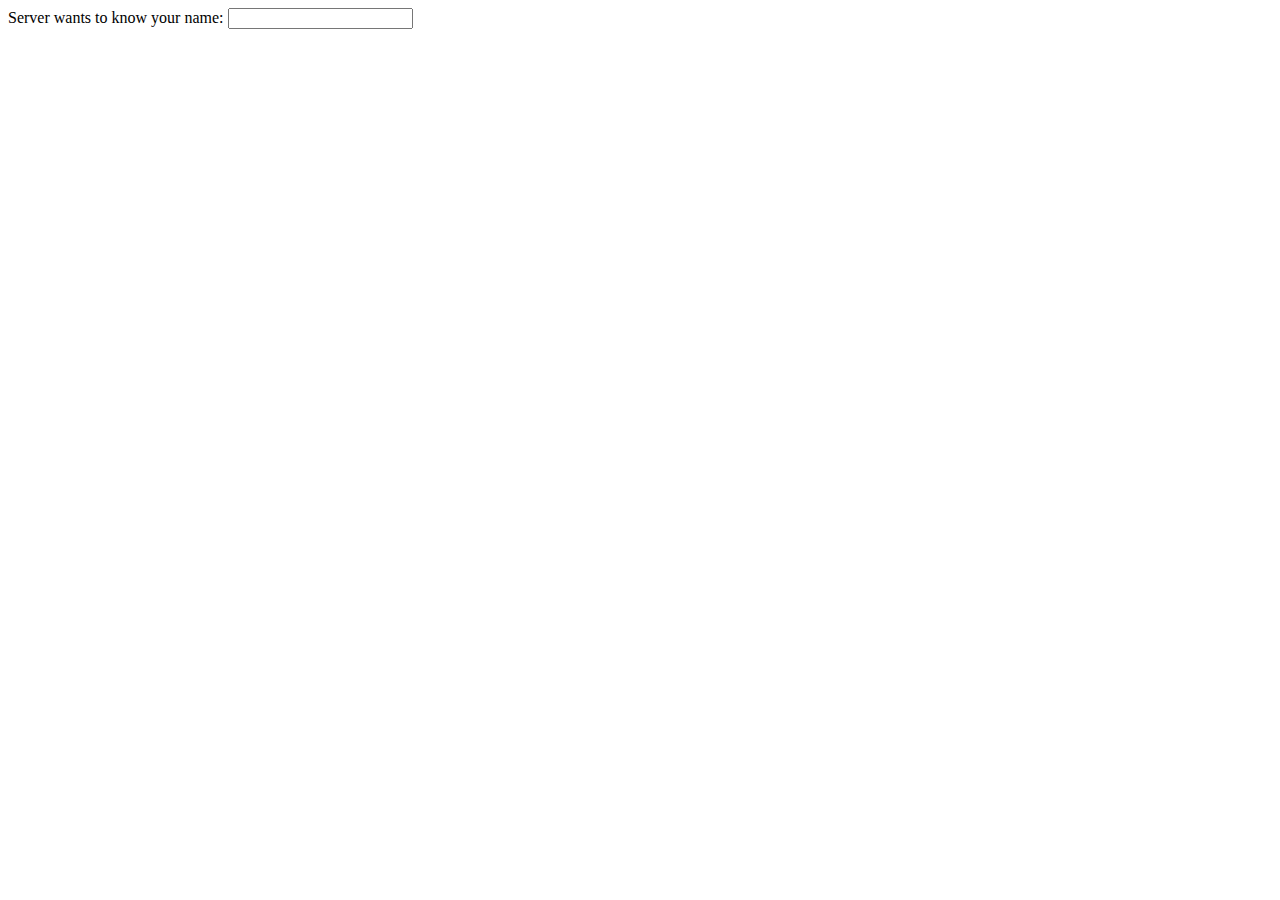
<file: quickstart/index.html>
<!DOCTYPE html PUBLIC "-//W3C//DTD XHTML 1.0 Transitional//EN"
 "http://www.w3.org/TR/xhtml1/DTD/xhtml1-transitional.dtd">
        <html xmlns="http://www.w3.org/1999/xhtml">
            <head>
                <title>AJAX with PHP, 2nd Edition: Quickstart</title>
                <script type="text/javascript" src="quickstart.js"></script>
            </head>
            <body onload='process()'>
              Server wants to know your name:
                <input type="text" id="myName"/>
                <div id="divMessage"/>
            </body>
        </html>
</file>
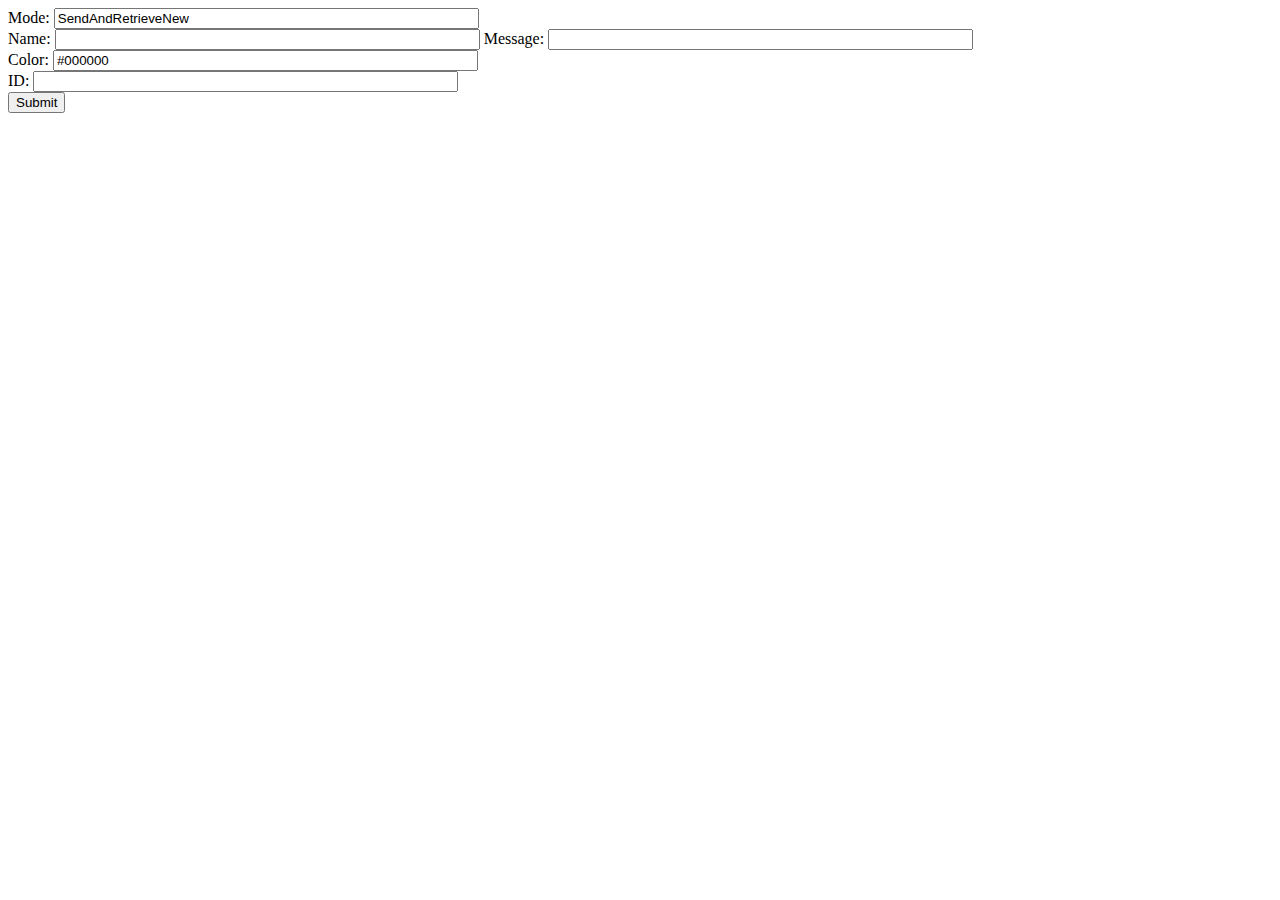
<file: chat/test.html>
<html>
    <head>
        <title>Testing</title>
    </head>
    <body>
        <form action="chat.php" method="post">
            Mode:
            <input type="text" name="mode" size="50"
                   value="SendAndRetrieveNew" />
            <br/>
            Name:
            <input type="text" name="name" size="50"/>
            Message:
            <input type="text" name="message" size="50" />
            <br/>
            Color:
            <input type="text" name="color" size="50" value="#000000"/>
            <br/>
            ID:
            <input type="text" name="id" size="50" />
            <br/>
            <input type="submit"/>
        </form>
    </body>
</html>
</file>
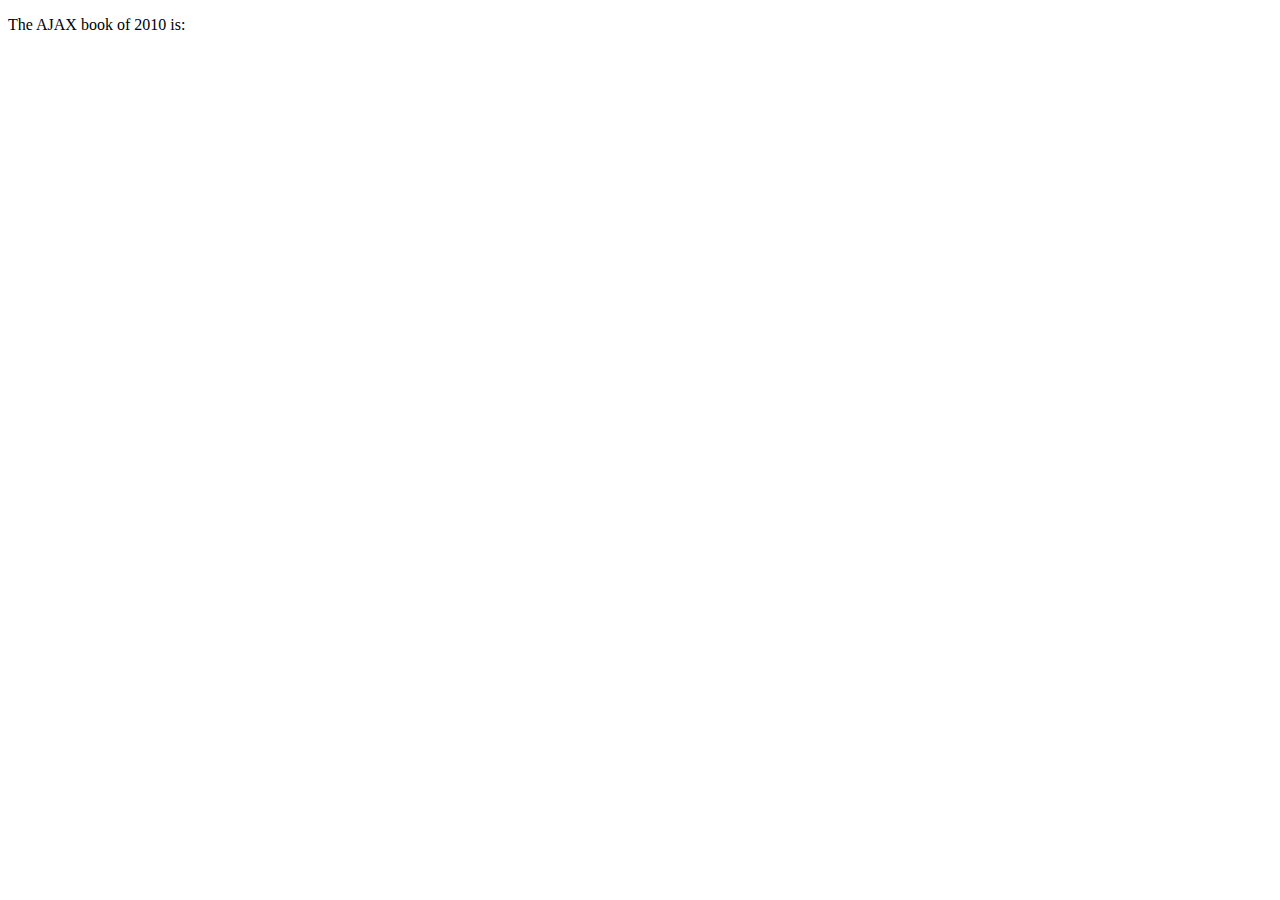
<file: php/phptest.html>
<!DOCTYPE html PUBLIC "-//W3C//DTD XHTML 1.1//EN"
        "http://www.w3.org/TR/xhtml11/DTD/xhtml11.dtd">
    <html xmlns="http://www.w3.org/1999/xhtml">
        <head>
            <title>
                AJAX Foundations: Using the PHP DOM to create an XML file
            </title>
            <script type="text/javascript" src="phptest.js"></script>
        </head>
        <body onload="process()">
            <p>The AJAX book of 2010 is:</p>
            <div id="myDivElement"/>
        </body>
    </html>
</file>
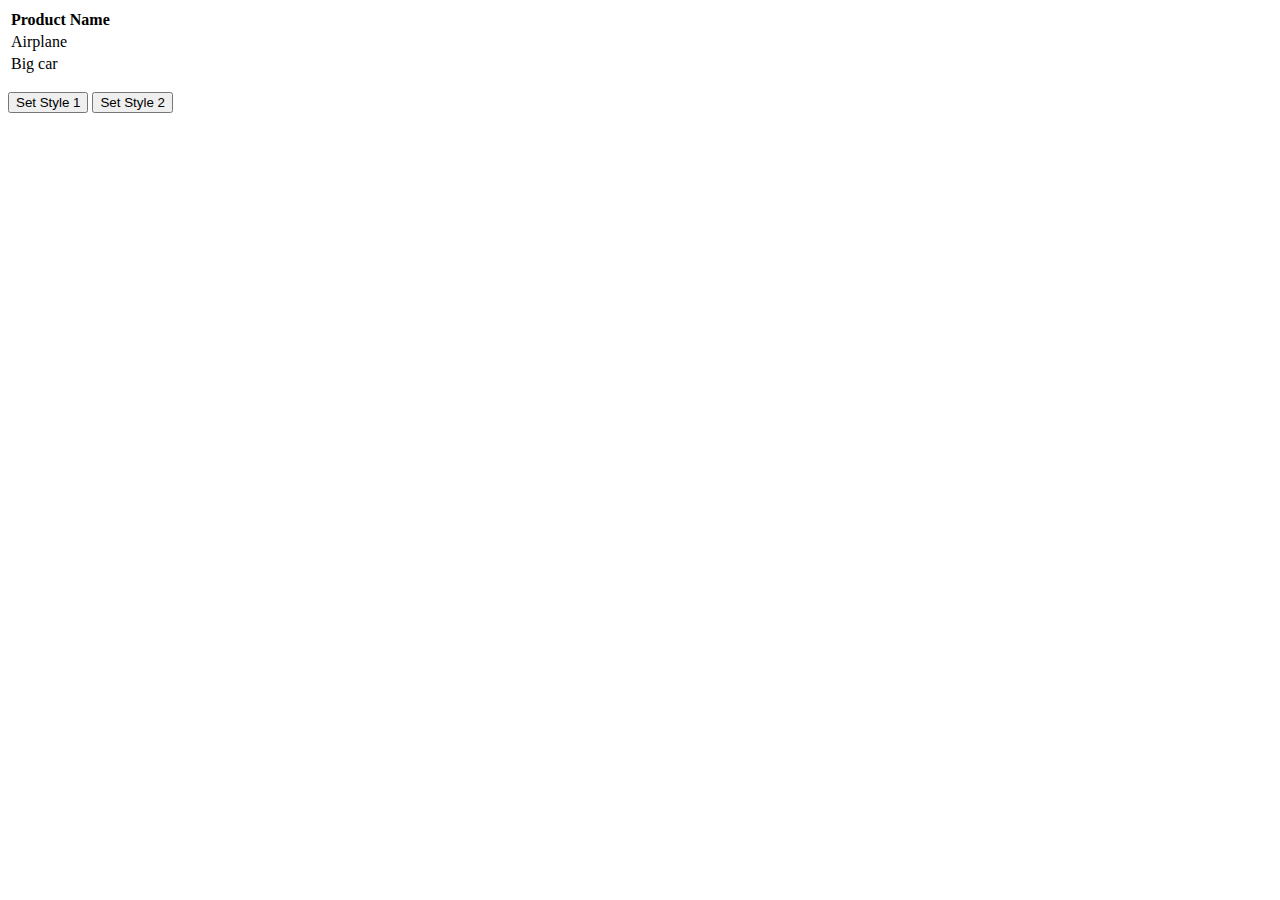
<file: javascript/css/cssdemo.html>
<!DOCTYPE html PUBLIC "-//W3C//DTD XHTML 1.1//EN"
        "http://www.w3.org/TR/xhtml11/DTD/xhtml11.dtd">
    <html>
        <head>
            <title>AJAX Foundations: JS and CSS demo</title>
            <script type="text/javascript" src="cssdemo.js"></script>
            <link href="cssdemo.css" type="text/css" rel="stylesheet"/>
        </head>
        <body>
            <table id="table">
                <tr>
                    <th id="tableHead">
                        Product Name
                    </th>
                </tr>
                <tr>
                    <td id="tableFirstLine">
                        Airplane
                    </td>
                </tr>
                <tr>
                    <td id="tableSecondLine">
                        Big car
                    </td>
                </tr>
            </table>
            <p>
                <input type="button" value="Set Style 1" onclick="setStyle1();"/>
                <input type="button" value="Set Style 2" onclick="setStyle2();"/>
            </p>
        </body>
    </html>
</file>
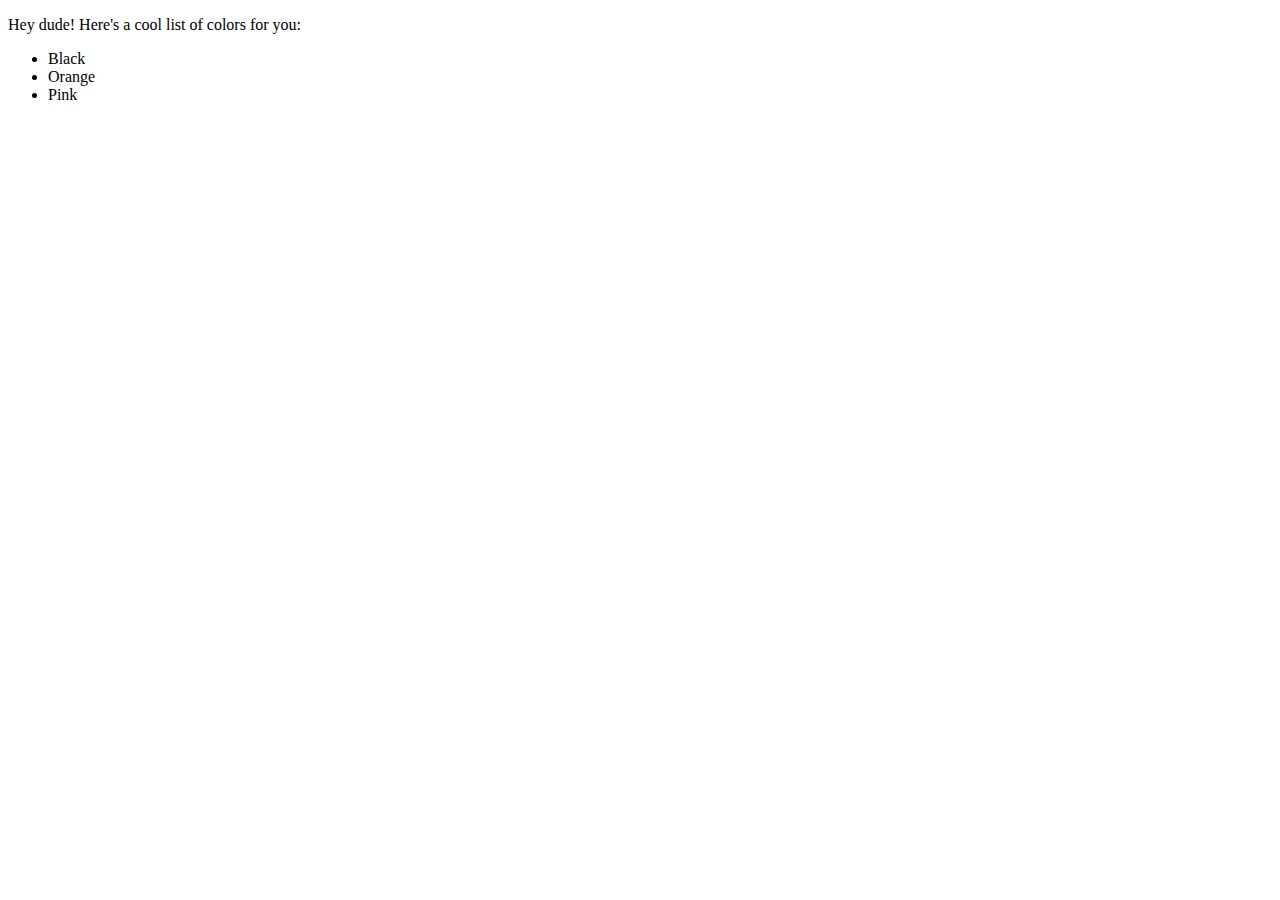
<file: javascript/events/events.html>
<!DOCTYPE html PUBLIC "-//W3C//DTD XHTML 1.1//EN"
  "http://www.w3.org/TR/xhtml11/DTD/xhtml11.dtd">
        <html>
            <head>
                <title>AJAX Foundations:JS Events and DOM</title>
                <script type="text/javascript" src="events.js"></script>
            </head>
            <body onload="process()">
                <p>Hey dude! Here's a cool list of colors for you:</p>
                <div id="myDivElement" />
            </body>
        </html>
</file>
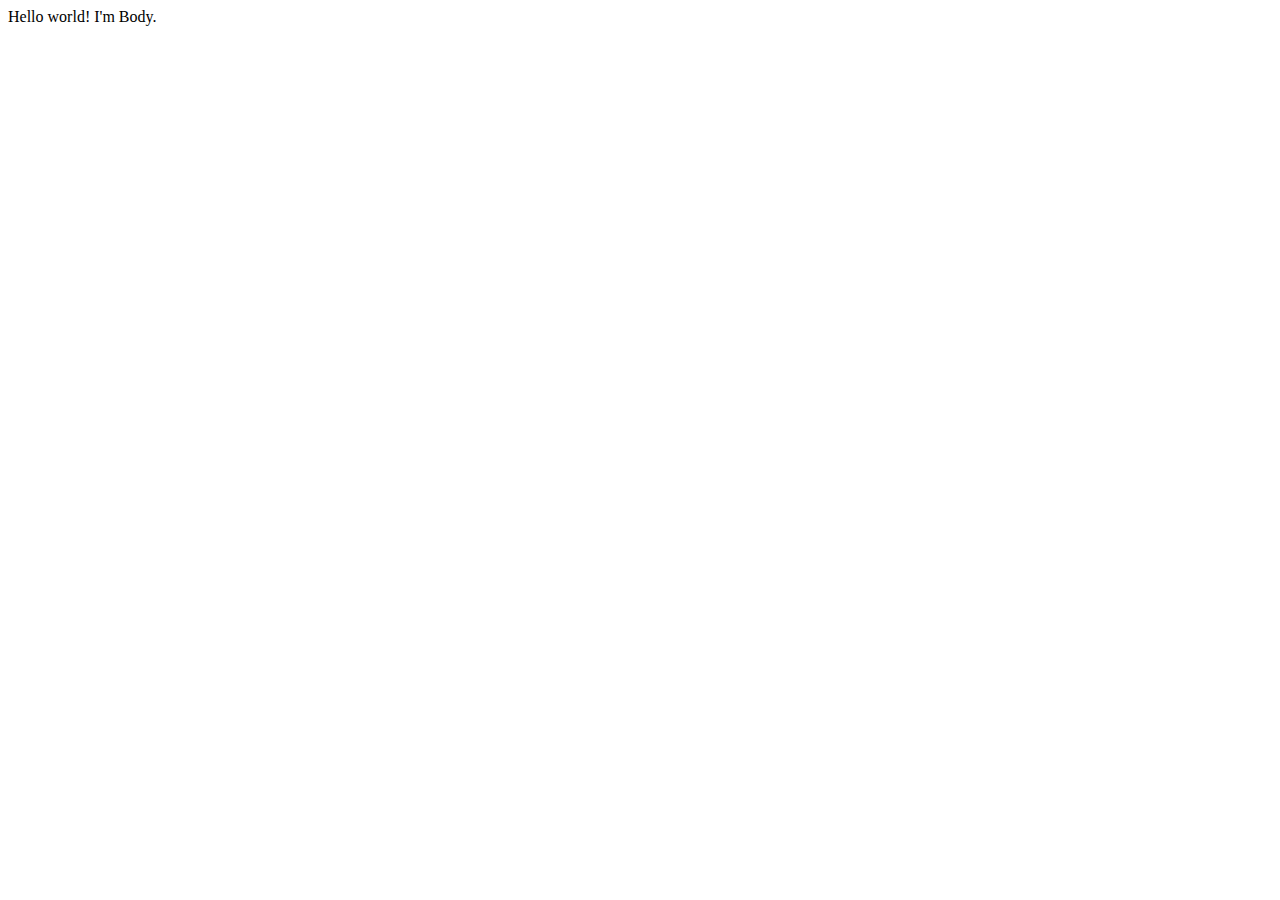
<file: javascript/jsdom/jsdom.html>
<!DOCTYPE html PUBLIC "-//W3C//DTD XHTML 1.1//EN"
  "http://www.w3.org/TR/xhtml11/DTD/xhtml11.dtd">
        <html>
            <head>
                <title>AJAX Fundations: JavaScript and DOM</title>
                <script type="text/javascript" src="jsdom.js"></script>
            </head>
            <body>
                I'm Body.
            </body>
        </html>
</file>
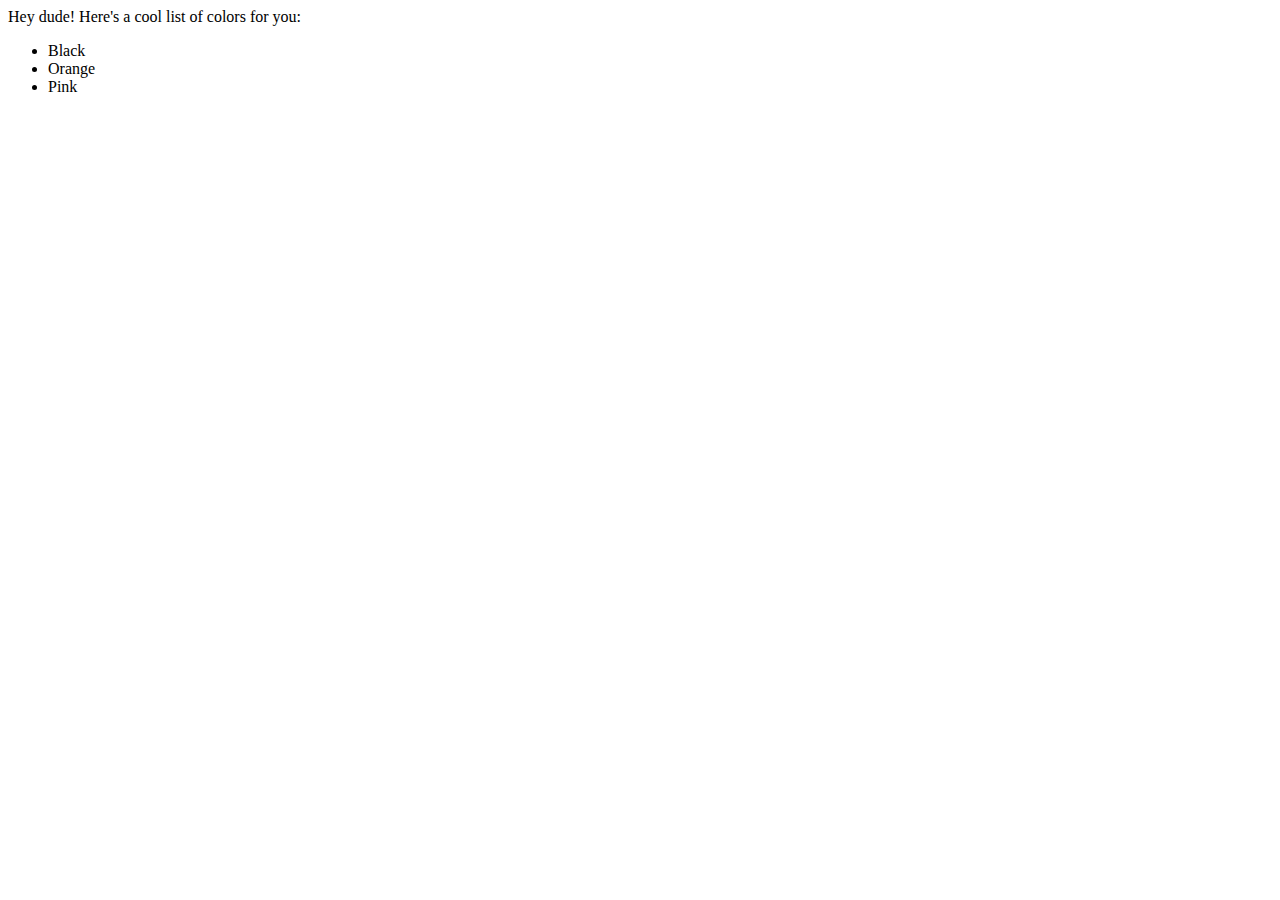
<file: javascript/jsdom2/jsdom2.html>
<!DOCTYPE html PUBLIC "-//W3C//DTD XHTML 1.1//EN"
        "http://www.w3.org/TR/xhtml11/DTD/xhtml11.dtd">
        <html>
            <head>
                <title>AJAX Foundations: More JS and DOM</title>
                <script type="text/javascript" src="jsdom2.js"></script>
            </head>
            <body onload="process()">
                <div id="myDivElement"/>
            </body>
        </html>
</file>
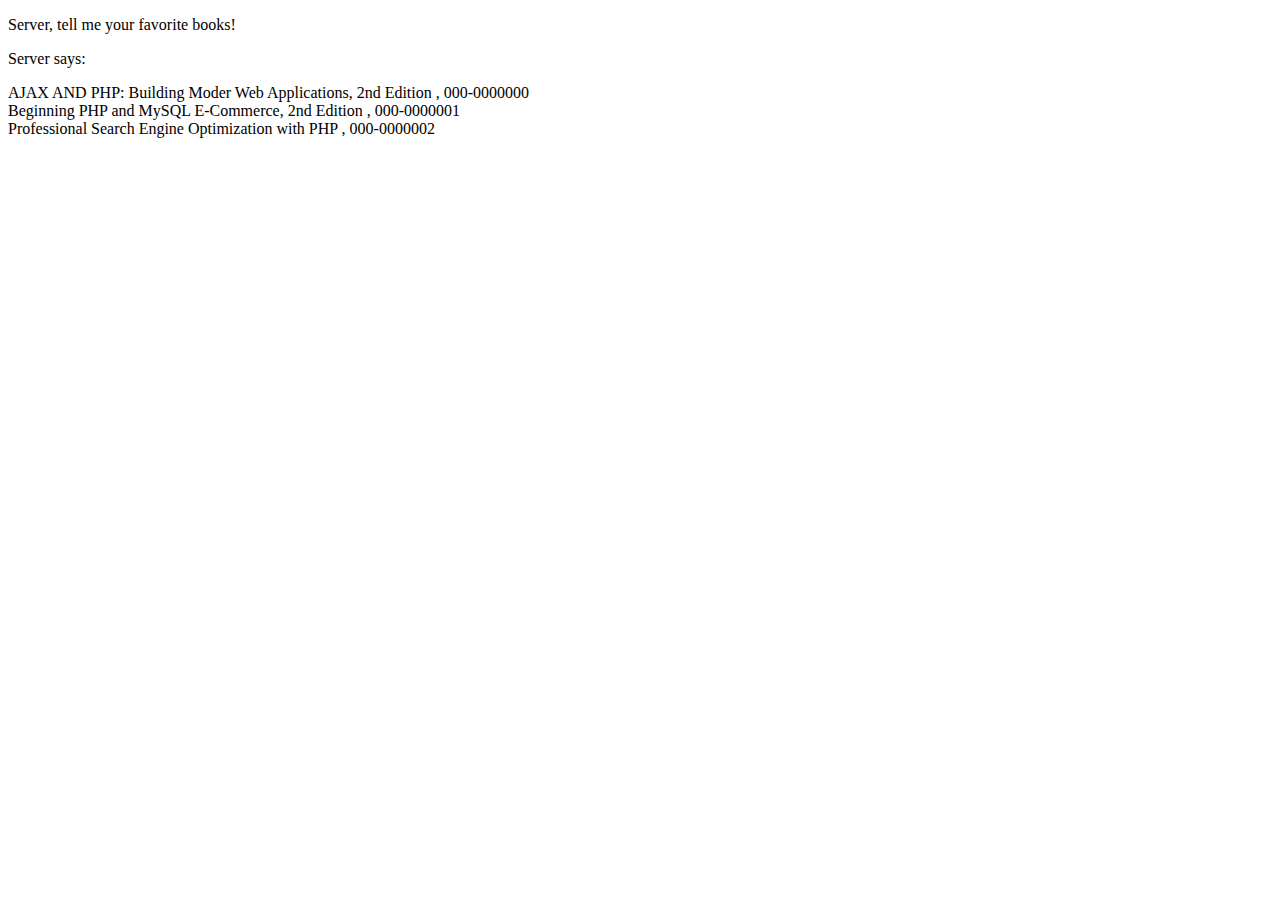
<file: javascript/xml/books.html>
<!DOCTYPE html PUBLIC "-//W3C//DTD XHTML 1.1//EN"
        "http://www.w3.org/TR/xhtml11/DTD/xhtml11.dtd">
    <html>
        <head>
            <title>AJAX Foundations: JS and XML</title>
            <script type="text/javascript" src="books.js"></script>
        </head>
        <body onload="process()">
            <p>Server, tell me your favorite books!</p>
            <div id="myDivElement"/>
        </body>
    </html>
</file>
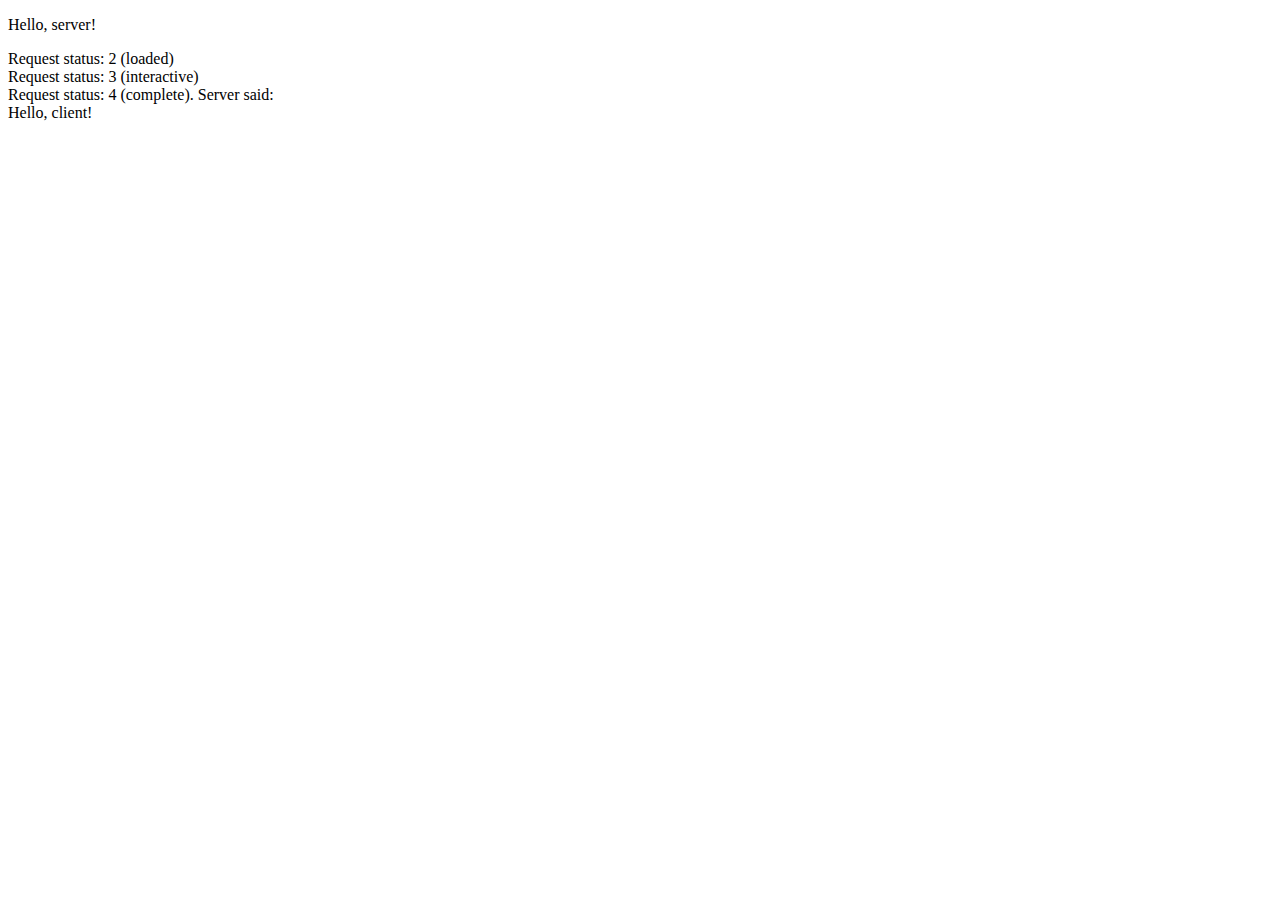
<file: javascript/xmlhttprequest/async.html>
<!DOCTYPE html PUBLIC "-//W3C//DTD XHTML 1.1//EN"
        "http://www.w3.org/TR/xhtml11/DTD/xhtml11.dtd">
    <html>
        <head>
            <title>AJAX Foundations: Using XMLHttpRequest</title>
            <script type="text/javascript" src="async.js"></script>
        </head>
        <body onload="process()">
            <p>Hello, server!</p>
            <div id="myDivElement"/>
        </body>
    </html>
</file>
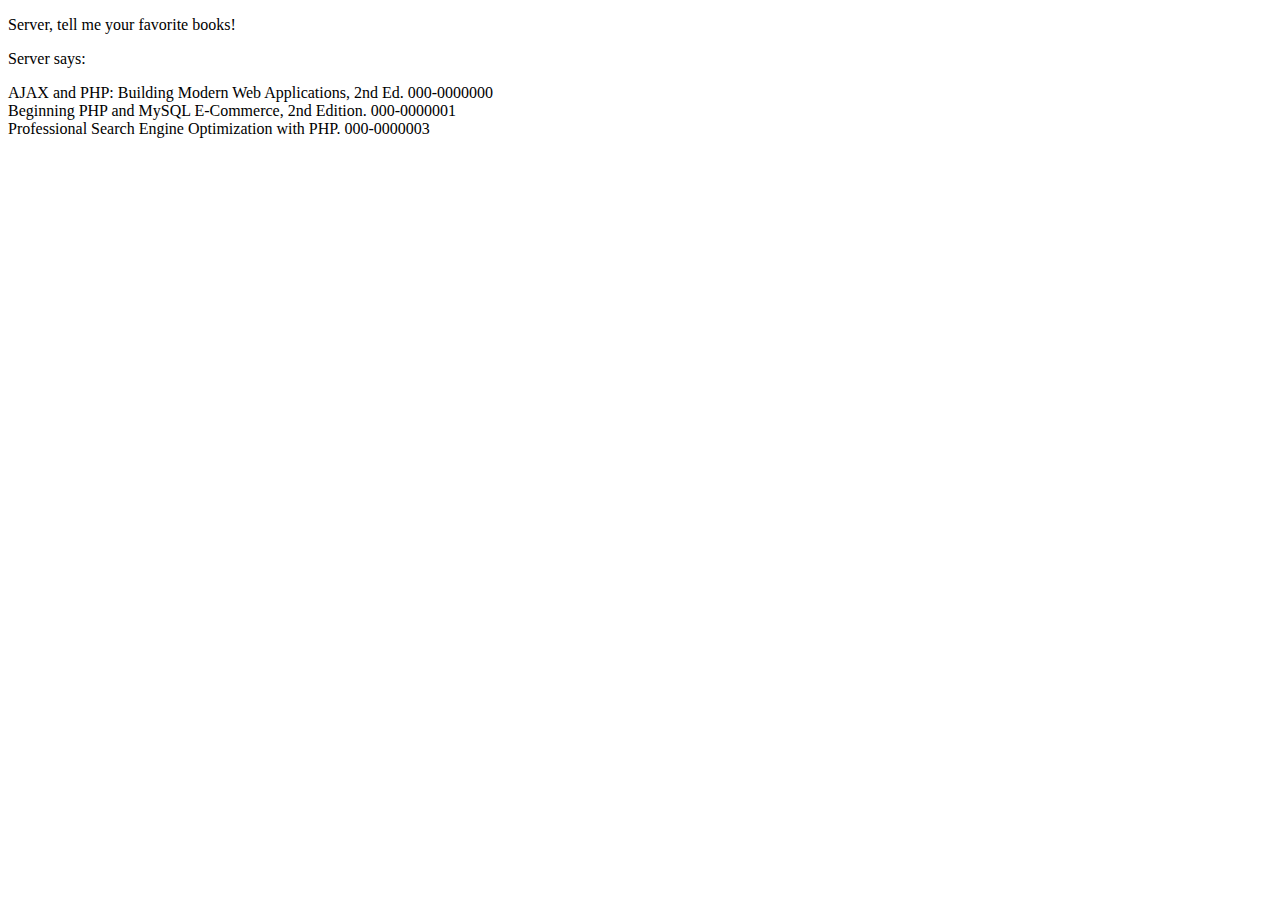
<file: oop/json/books.html>
<!DOCTYPE html PUBLIC "-//W3C//DTD XHTML 1.1//EN"
        "http://www.w3.org/TR/xhtml11/DTD/xhtml11.dtd">
<html>
<head>
    <title>AJAX Foundations: JS and XML</title>
    <script type="text/javascript" src="books.js"></script>
</head>
<body onload="process()">
<p>Server, tell me your favorite books!</p>
<div id="myDivElement"/>
</body>
</html>
</file>
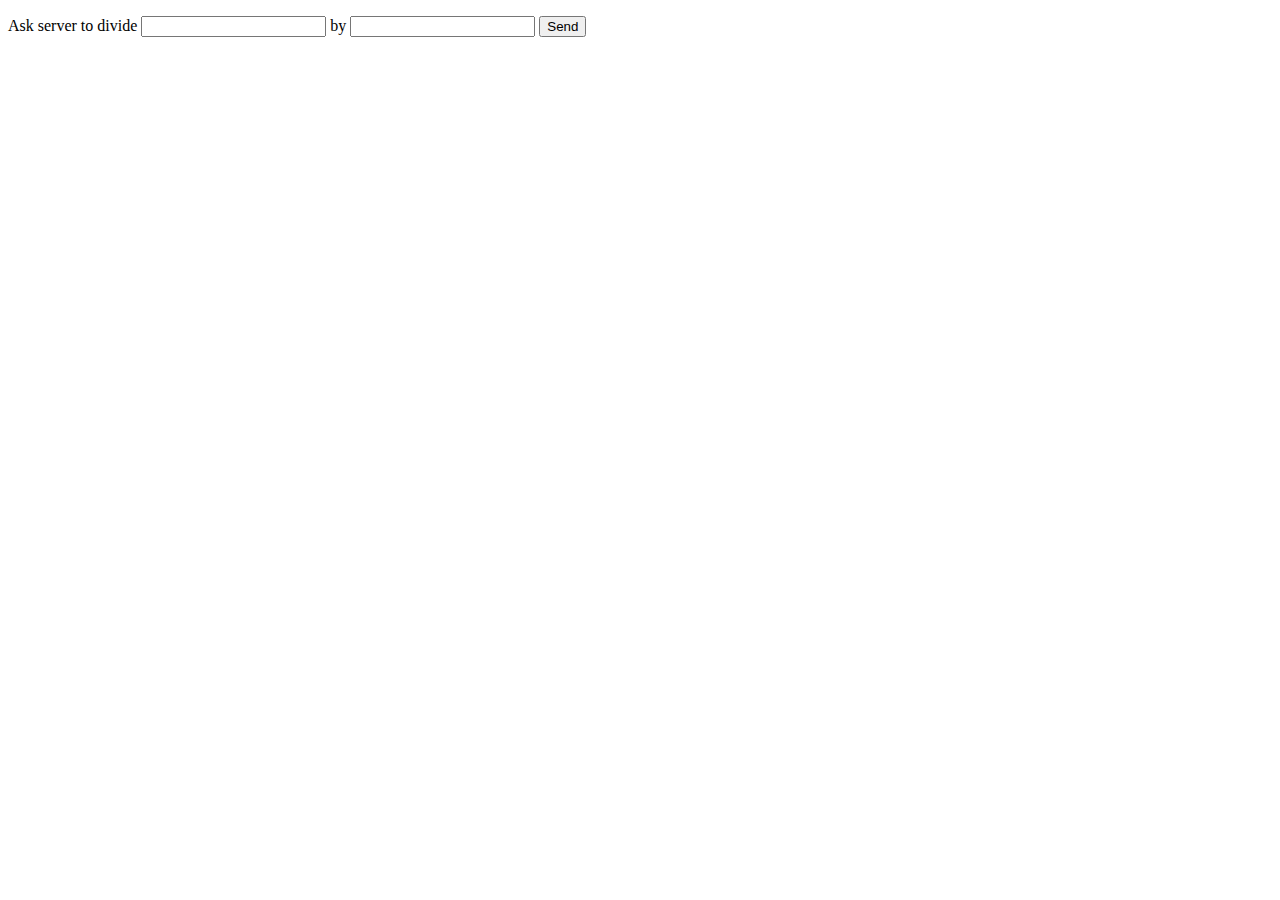
<file: php/errhandling/divide.html>
<!DOCTYPE html PUBLIC "-//W3C//DTD XHTML 1.1//EN"
        "http://www.w3.org/TR/xhtml11/DTD/xhtml11.dtd">
<html xmlns="http://www.w3.org/1999/xhtml">
    <head>
        <title>
            Practical AJAX: PHP Parameters and Error Handling
        </title>
        <script type="text/javascript" src="divide.js"></script>
    </head>
    <body>
        <p>Ask server to divide
            <input type="text" id="firstNumber"/>
            by
            <input type="text" id="secondNumber"/>
            <input type="button" value="Send" onclick="process()"/>
        </p>
        <div id="myDivElement"/>
    </body>
</html>
</file>
<file: javascript/css/cssdemo.css>
.Table1 {
    border: DarkGreen 1px solid;
    background-color: LightGreen;
}
.TableHead1 {
    font-family: Verdana, Arial;
    font-weight: bold;
    font-size: 10pt;
}
.TableContent1 {
    font-family: Verdana, Arial;
    font-size: 10pt;
}

.Table2 {
    border:DarkBlue 1px solid;
    background-color:LightBlue;
}

.TableHead2 {
    font-family: Verdana, Arial;
    font-weight: bold;
    font-size: 10pt;
}

.TableContent2 {
    font-family: Verdana, Arial;
    font-size: 10pt;
}
</file>
